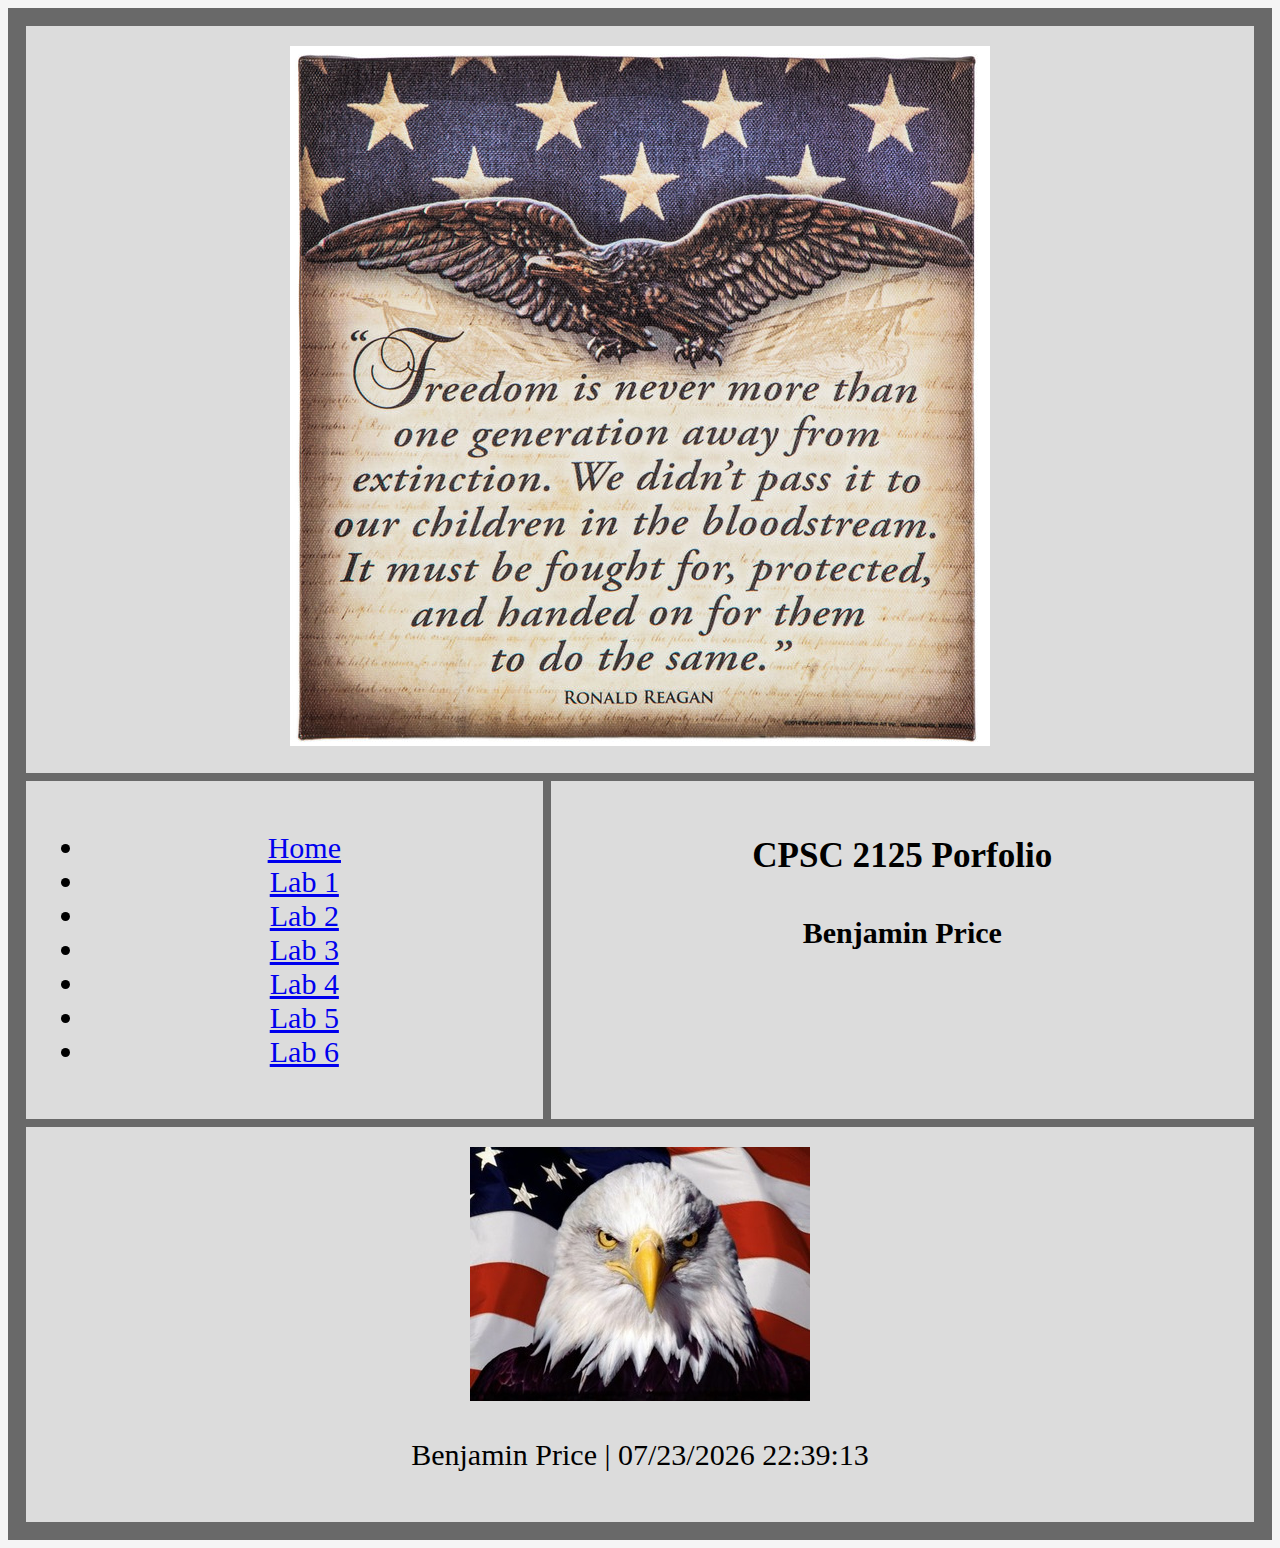
<file: index.html>
<!DOCTYPE html>
<html>
  <head>
    <meta charset="utf-8">
    <meta name="viewport" content="width=device-width">
    <title>CPSC 2125 Portfolio</title>
    <link href="style.css" rel="stylesheet" type="text/css" />
  </head>

  <body>
  <div class="grid-container">
  
  <div class="grid-item item1">
  <header><img src="Images/freedom.jpg"></header>
  </div>

  <div class="grid-item item2">  
  <main>
    <ul>
      <li><a href="index.html">Home</a> </li>
      <li><a href="lab1.html">Lab 1</a> </li>
      <li><a href="lab2.html">Lab 2</a> </li>
      <li><a href="lab3.html">Lab 3</a> </li>
      <li><a href="lab4.html">Lab 4</a> </li>
      <li><a href="lab5.html">Lab 5</a> </li>
      <li><a href="lab6.html">Lab 6</a> </li>
  </div>

  <div class="grid-item item3">
    <h3>CPSC 2125 Porfolio</h1>
    <h4>Benjamin Price</h2>
  </div>

    <script src="script.js"></script>
    </ul>
  </main>
  <div class="grid-item item4">
  <footer>
    <img src="Images/Eagle.jpg">
    <p id="dateUpdate">
      Benjamin Price | 
      <script>
        var dateString = document.lastModified;
        document.getElementById("dateUpdate").innerHTML =  "Benjamin Price | " + dateString;
      </script>
    </p>
  </footer>
  </div>

  </div>
  </body>
</html>
</file>
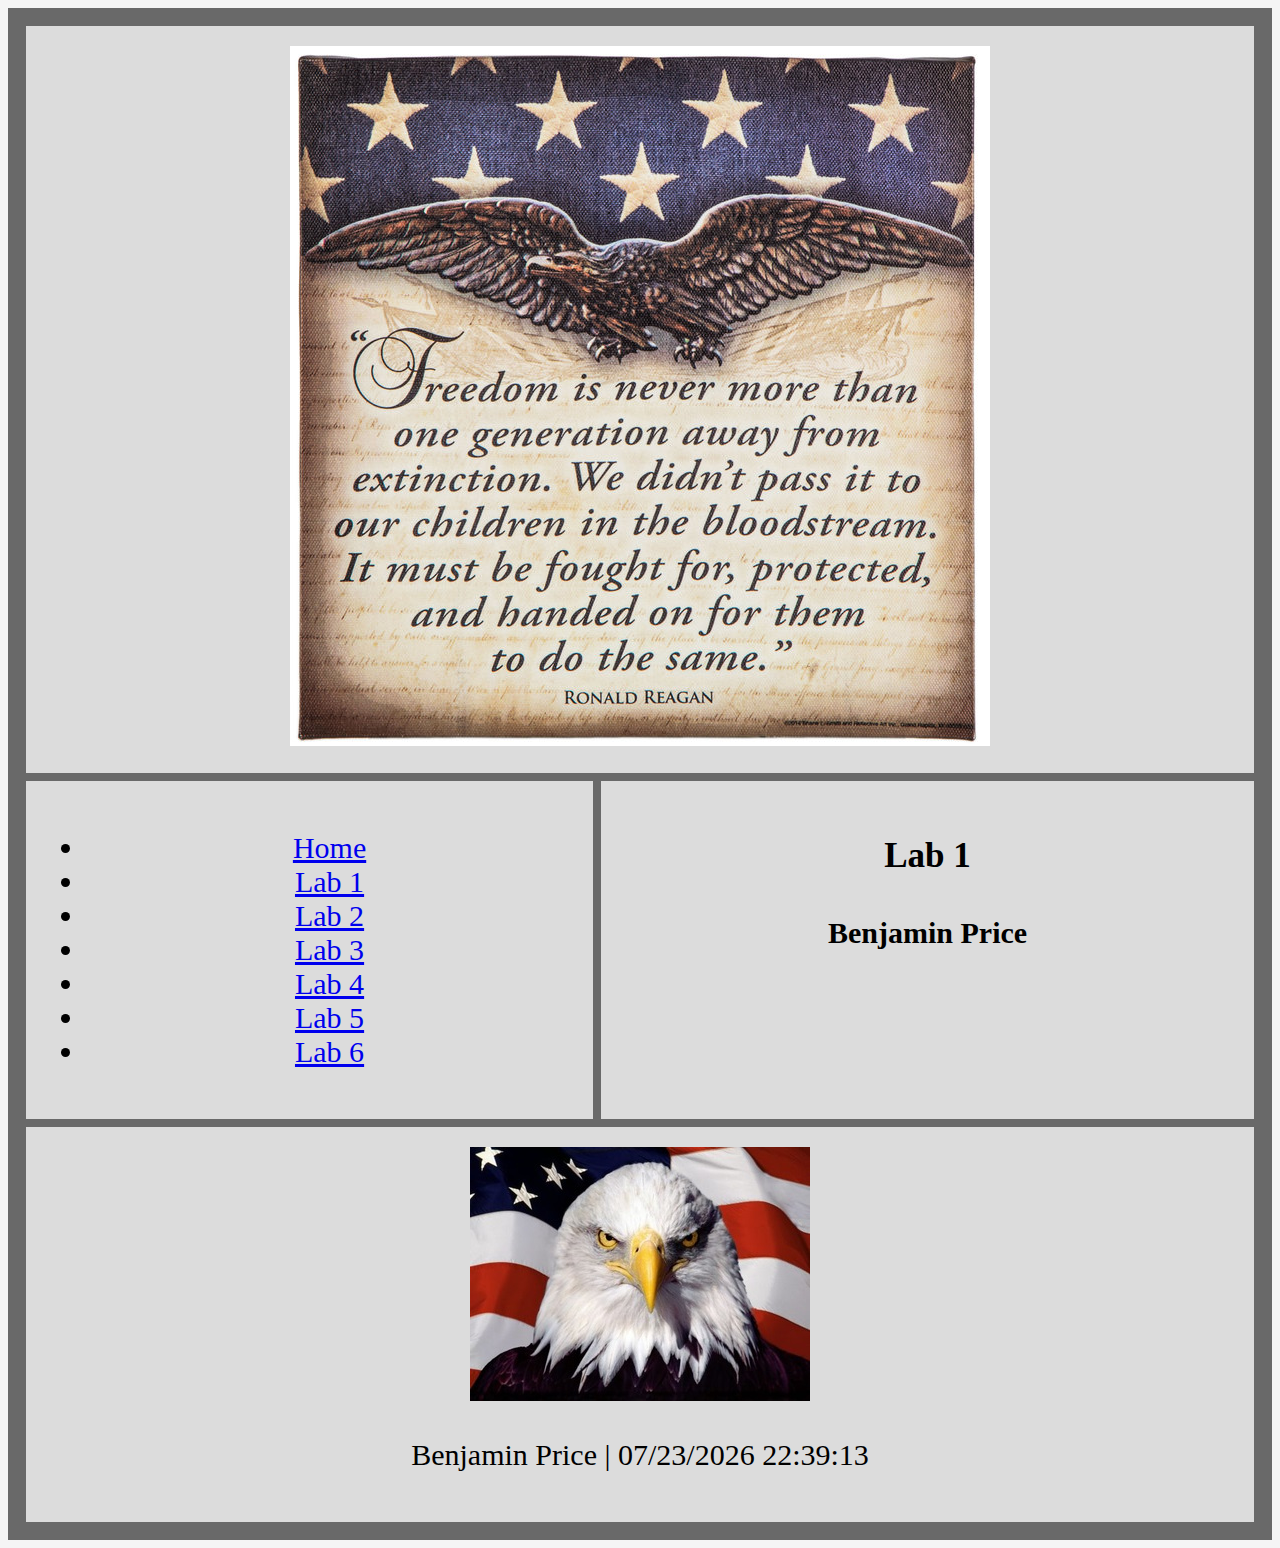
<file: lab1.html>
<!DOCTYPE html>
<html>
  <head>
    <meta charset="utf-8">
    <meta name="viewport" content="width=device-width">
    <title>CPSC 2125 Portfolio</title>
    <link href="style.css" rel="stylesheet" type="text/css" />
  </head>

  <body>
  <div class="grid-container">
  
  <div class="grid-item item1">
  <header><img src="Images/freedom.jpg"></header>
  </div>

  <div class="grid-item item2">  

  <main>
    <ul>
      <li><a href="index.html">Home</a> </li>
      <li><a href="lab1.html">Lab 1</a> </li>
      <li><a href="lab2.html">Lab 2</a> </li>
      <li><a href="lab3.html">Lab 3</a> </li>
      <li><a href="lab4.html">Lab 4</a> </li>
      <li><a href="lab5.html">Lab 5</a> </li>
      <li><a href="lab6.html">Lab 6</a> </li>
  </div>

  <div class="grid-item item3">
    <h3>Lab 1</h1>
    <h4>Benjamin Price</h2>
  </div>

    <script src="script.js"></script>
    </ul>
  </main>
  <div class="grid-item item4">
   <footer>
    <img src="Images/Eagle.jpg">
    <p id="dateUpdate">
      Benjamin Price | 
      <script>
        var dateString = document.lastModified;
        document.getElementById("dateUpdate").innerHTML =  "Benjamin Price | " + dateString;
      </script>
    </p>
  </footer>
  </div>

  </div>
  </body>
</html>
</file>
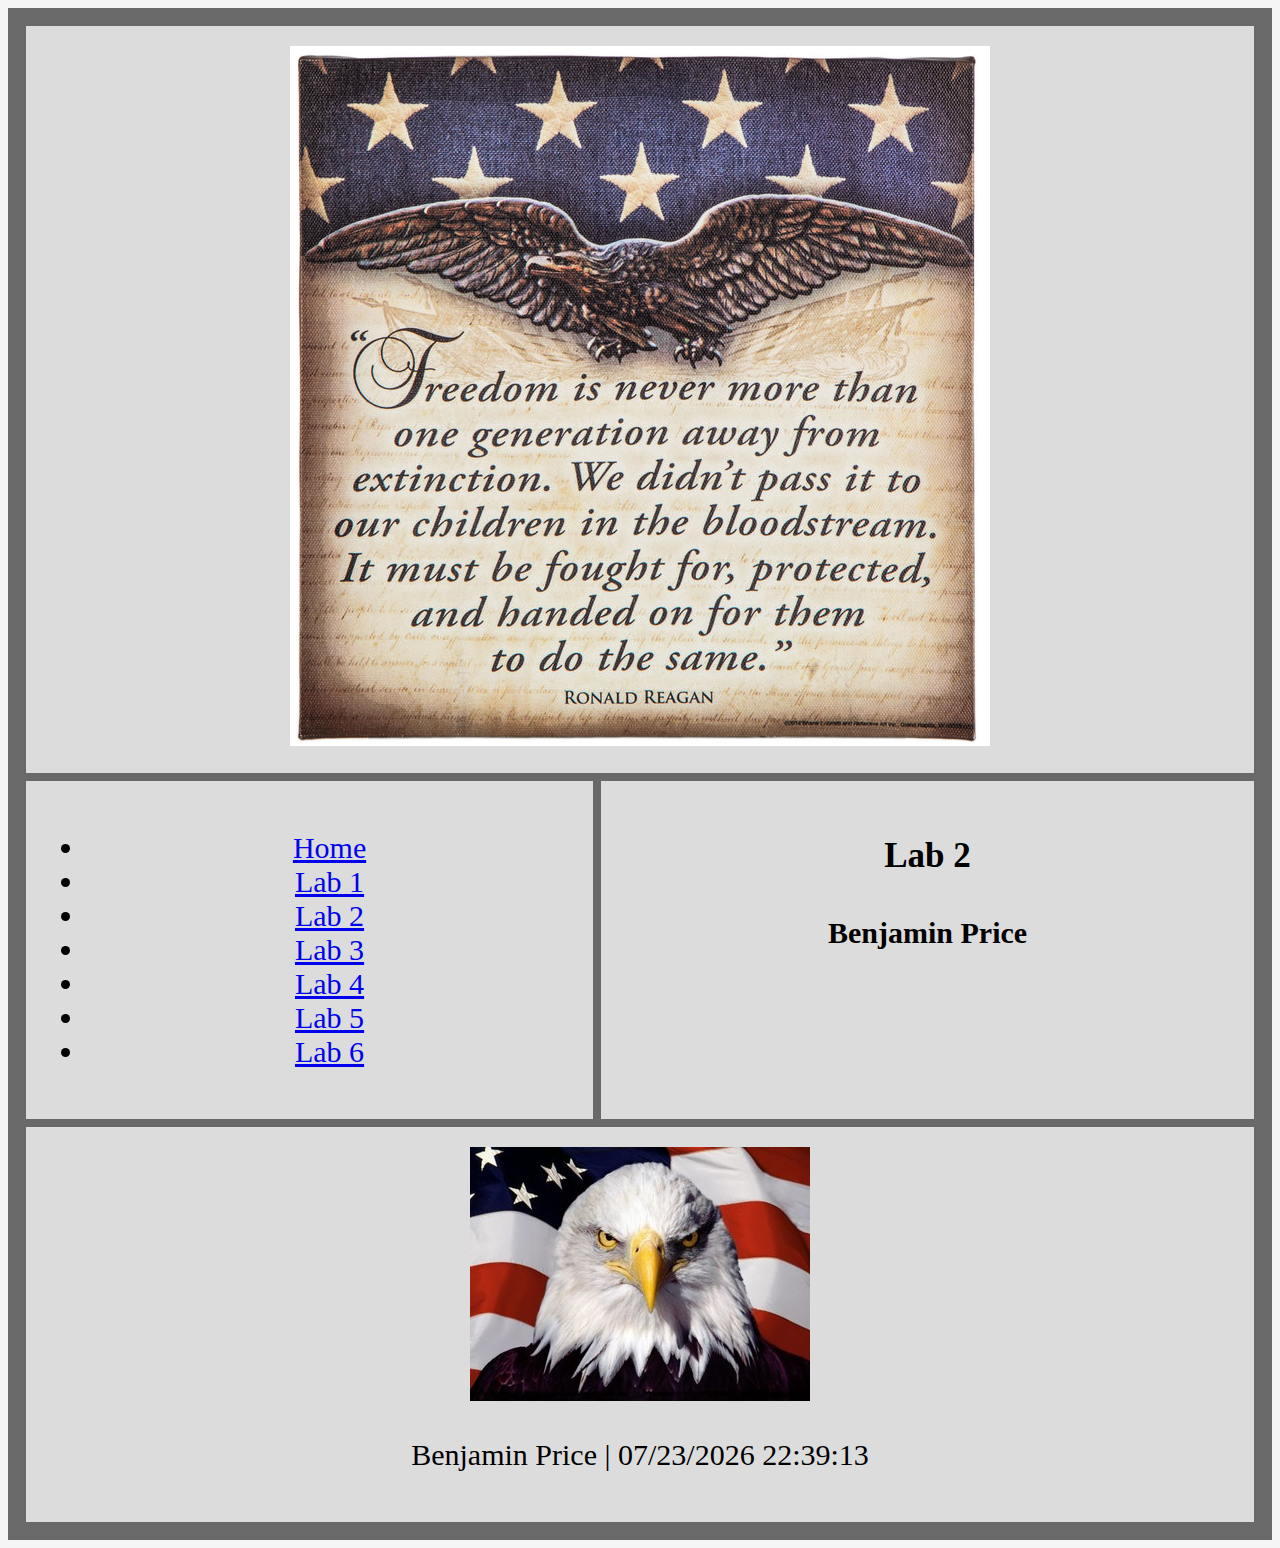
<file: lab2.html>
<!DOCTYPE html>
<html>
  <head>
    <meta charset="utf-8">
    <meta name="viewport" content="width=device-width">
    <title>CPSC 2125 Portfolio</title>
    <link href="style.css" rel="stylesheet" type="text/css" />
  </head>

  <body>
  <div class="grid-container">
  
  <div class="grid-item item1">
  <header><img src="Images/freedom.jpg"></header>
  </div>

  <div class="grid-item item2">  

  <main>
    <ul>
      <li><a href="index.html">Home</a> </li>
      <li><a href="lab1.html">Lab 1</a> </li>
      <li><a href="lab2.html">Lab 2</a> </li>
      <li><a href="lab3.html">Lab 3</a> </li>
      <li><a href="lab4.html">Lab 4</a> </li>
      <li><a href="lab5.html">Lab 5</a> </li>
      <li><a href="lab6.html">Lab 6</a> </li>
  </div>

  <div class="grid-item item3">
    <h3>Lab 2</h1>
    <h4>Benjamin Price</h2>
  </div>

    <script src="script.js"></script>
    </ul>
  </main>
  <div class="grid-item item4">
  <footer>
    <img src="Images/Eagle.jpg">
    <p id="dateUpdate">
      Benjamin Price | 
      <script>
        var dateString = document.lastModified;
        document.getElementById("dateUpdate").innerHTML =  "Benjamin Price | " + dateString;
      </script>
    </p>
  </footer>
  </div>

  </div>
  </body>
</html>
</file>
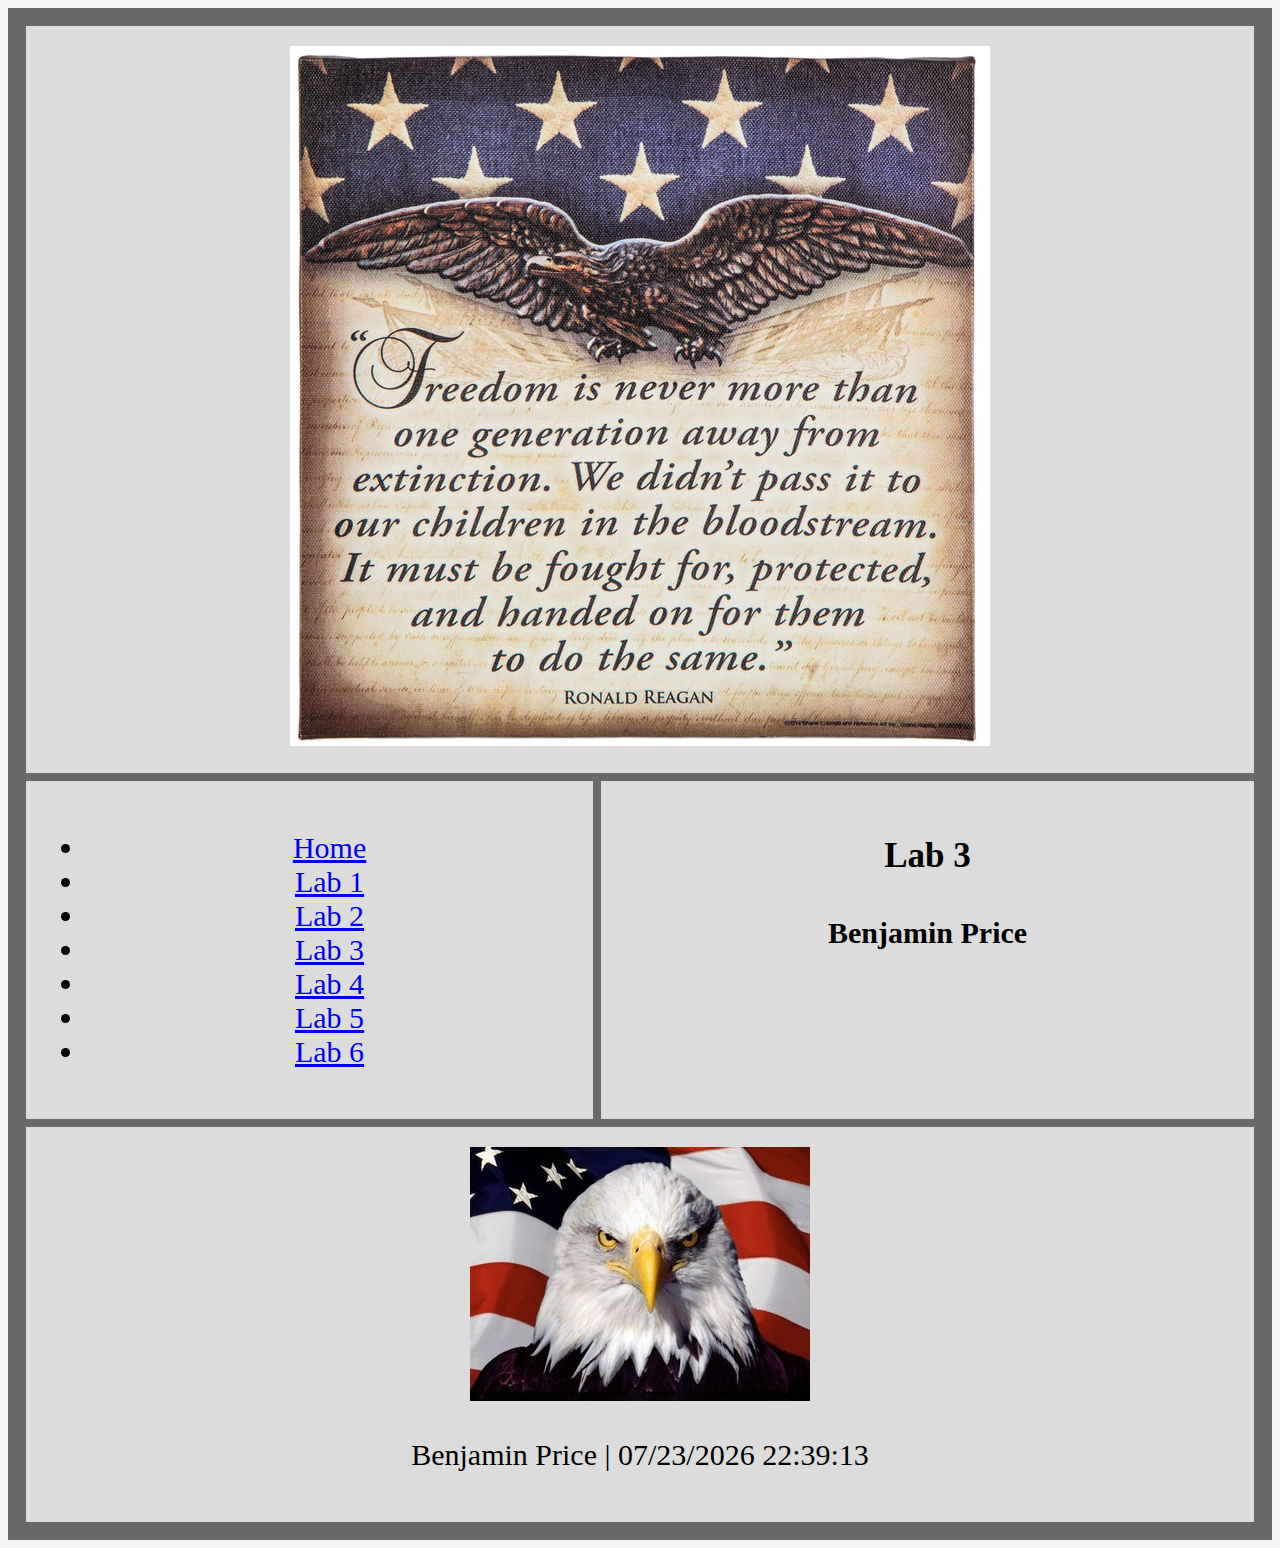
<file: lab3.html>
<!DOCTYPE html>
<html>
  <head>
    <meta charset="utf-8">
    <meta name="viewport" content="width=device-width">
    <title>CPSC 2125 Portfolio</title>
    <link href="style.css" rel="stylesheet" type="text/css" />
  </head>

  <body>
  <div class="grid-container">
  
  <div class="grid-item item1">
  <header><img src="Images/freedom.jpg"></header>
  </div>

  <div class="grid-item item2">  

  <main>
    <ul>
      <li><a href="index.html">Home</a> </li>
      <li><a href="lab1.html">Lab 1</a> </li>
      <li><a href="lab2.html">Lab 2</a> </li>
      <li><a href="lab3.html">Lab 3</a> </li>
      <li><a href="lab4.html">Lab 4</a> </li>
      <li><a href="lab5.html">Lab 5</a> </li>
      <li><a href="lab6.html">Lab 6</a> </li>
  </div>

  <div class="grid-item item3">
    <h3>Lab 3</h1>
    <h4>Benjamin Price</h2>
  </div>

    <script src="script.js"></script>
    </ul>
  </main>
  <div class="grid-item item4">
  <footer>
    <img src="Images/Eagle.jpg">
    <p id="dateUpdate">
      Benjamin Price | 
      <script>
        var dateString = document.lastModified;
        document.getElementById("dateUpdate").innerHTML =  "Benjamin Price | " + dateString;
      </script>
    </p>
  </footer>
  </div>

  </div>
  </body>
</html>
</file>
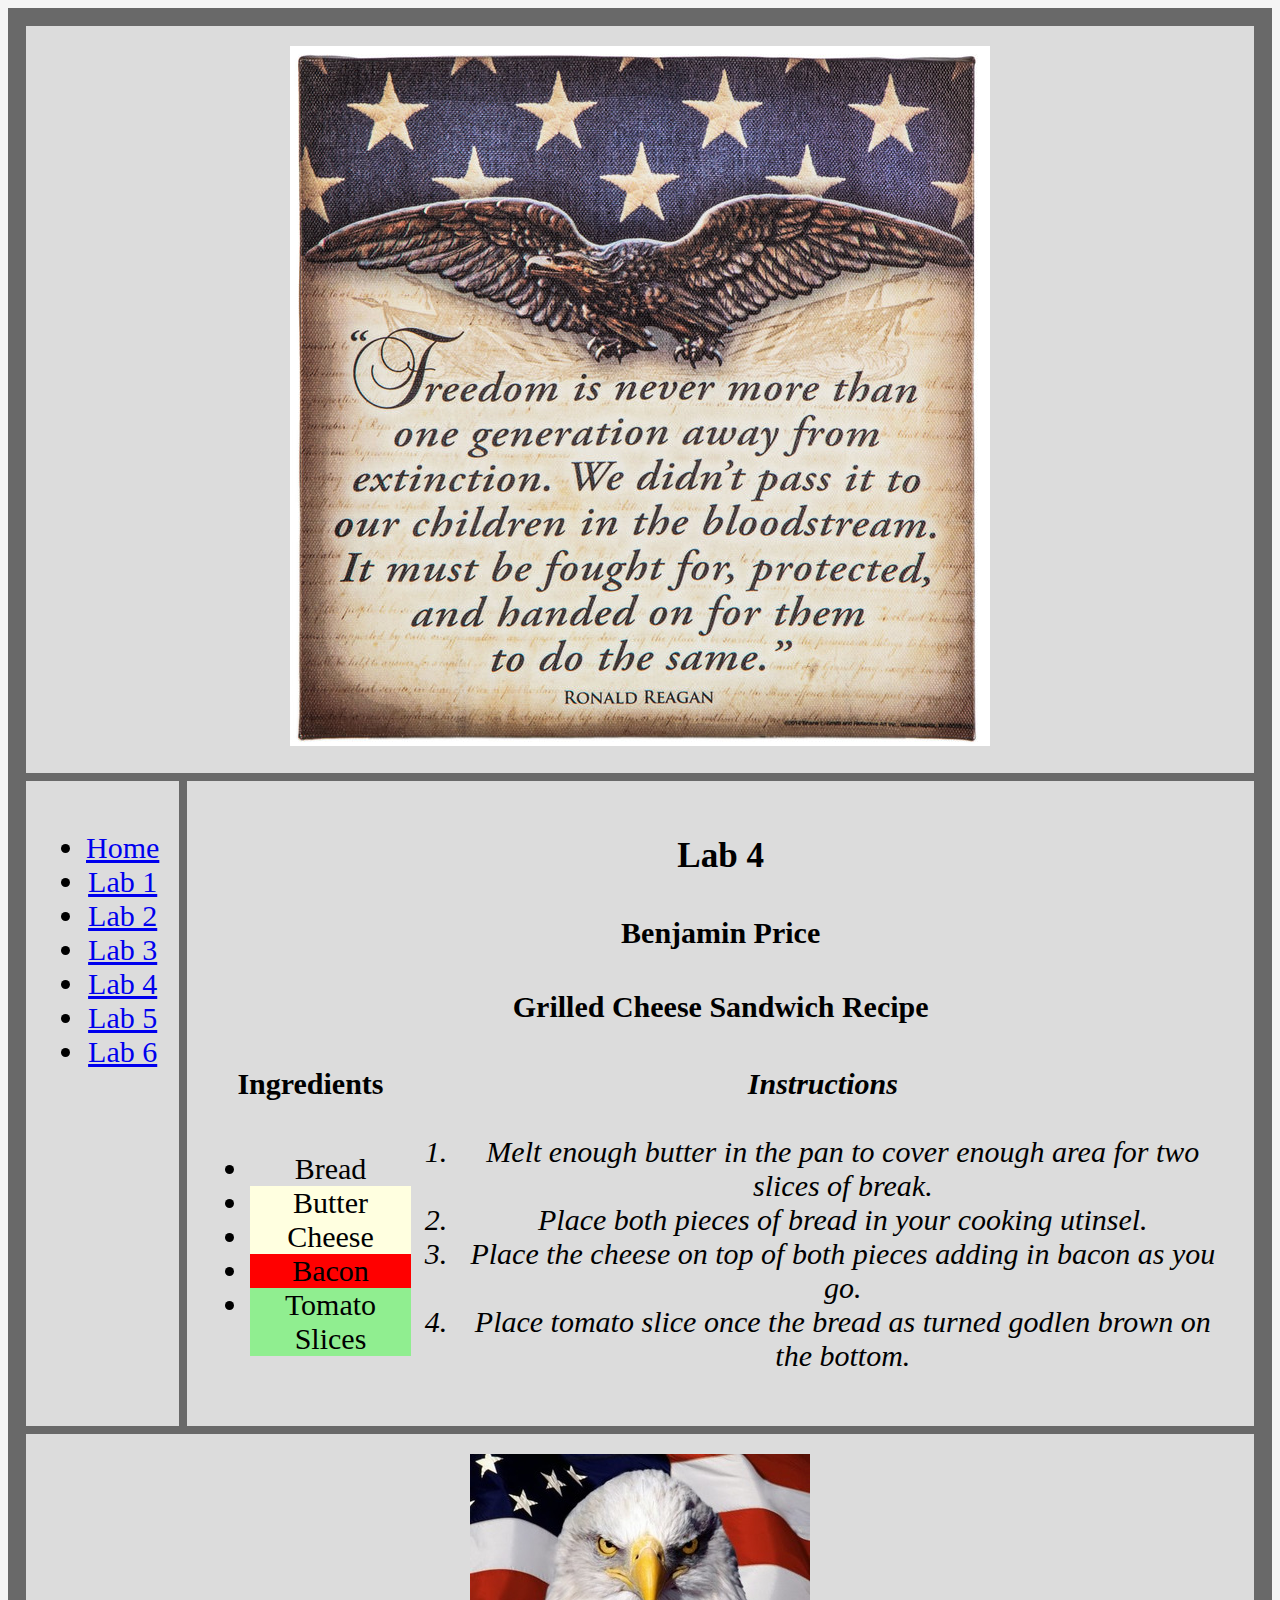
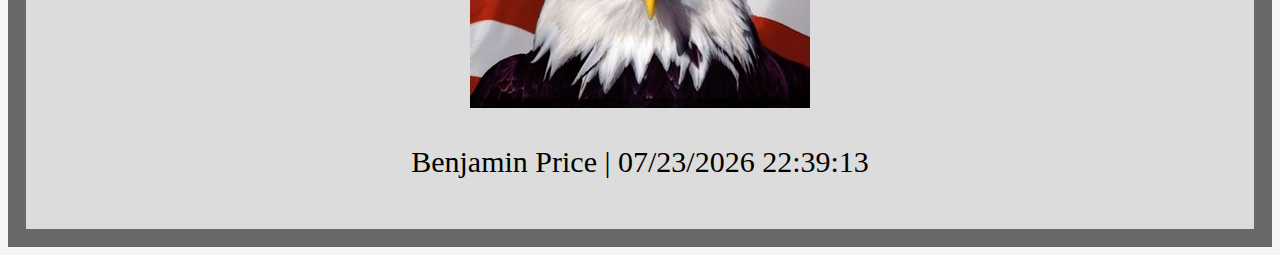
<file: lab4.html>
<!DOCTYPE html>
<html>
  <head>
    <meta charset="utf-8">
    <meta name="viewport" content="width=device-width">
    <title>CPSC 2125 Portfolio</title>
    <link href="style.css" rel="stylesheet" type="text/css" />
  </head>

  <body>
  <div class="grid-container">
  
  <div class="grid-item item1">
  <header><img src="Images/freedom.jpg"></header>
  </div>

  <div class="grid-item item2">  
  <main>
    <ul>
      <li><a href="index.html">Home</a> </li>
      <li><a href="lab1.html">Lab 1</a> </li>
      <li><a href="lab2.html">Lab 2</a> </li>
      <li><a href="lab3.html">Lab 3</a> </li>
      <li><a href="lab4.html">Lab 4</a> </li>
      <li><a href="lab5.html">Lab 5</a> </li>
      <li><a href="lab6.html">Lab 6</a> </li>
    </ul>
  </div>

  <div class="grid-item item3">
    <h3>Lab 4</h3>
    <h4>Benjamin Price</h4>
    <h4>Grilled Cheese Sandwich Recipe</h4>
    <table>
      <tr>
        <th>Ingredients</th>
        <th class="italicfont">Instructions</th>
      </tr>
      <tr>
        <td>
        <ul>
          <li>Bread</li>
          <li class="dairy">Butter</li>
          <li class="dairy">Cheese</li>
          <li class="meat">Bacon</li>
          <li class="vegetable">Tomato Slices</li>
        </ul>
        </td>
        <td class="italicfont">
          <ol>
            <li>Melt enough butter in the pan to cover enough area for two slices of break.</li>
            <li>Place both pieces of bread in your cooking utinsel.</li>
            <li>Place the cheese on top of both pieces adding in bacon as you go.</li>
            <li>Place tomato slice once the bread as turned godlen brown on the bottom.</li>
          </ol>
        </td>
      </tr>
      </table>
 

    <script src="script.js"></script>
  </main>
  </div>

  <div class="grid-item item4">
    <footer>
      <img src="Images/Eagle.jpg">
      <p id="dateUpdate">
        Benjamin Price | 
          <script>
            var dateString = document.lastModified;
            document.getElementById("dateUpdate").innerHTML =  "Benjamin Price | " + dateString;
          </script>
      </p>
    </footer>
  </div>

  </div>
  </body>
</html>
</file>
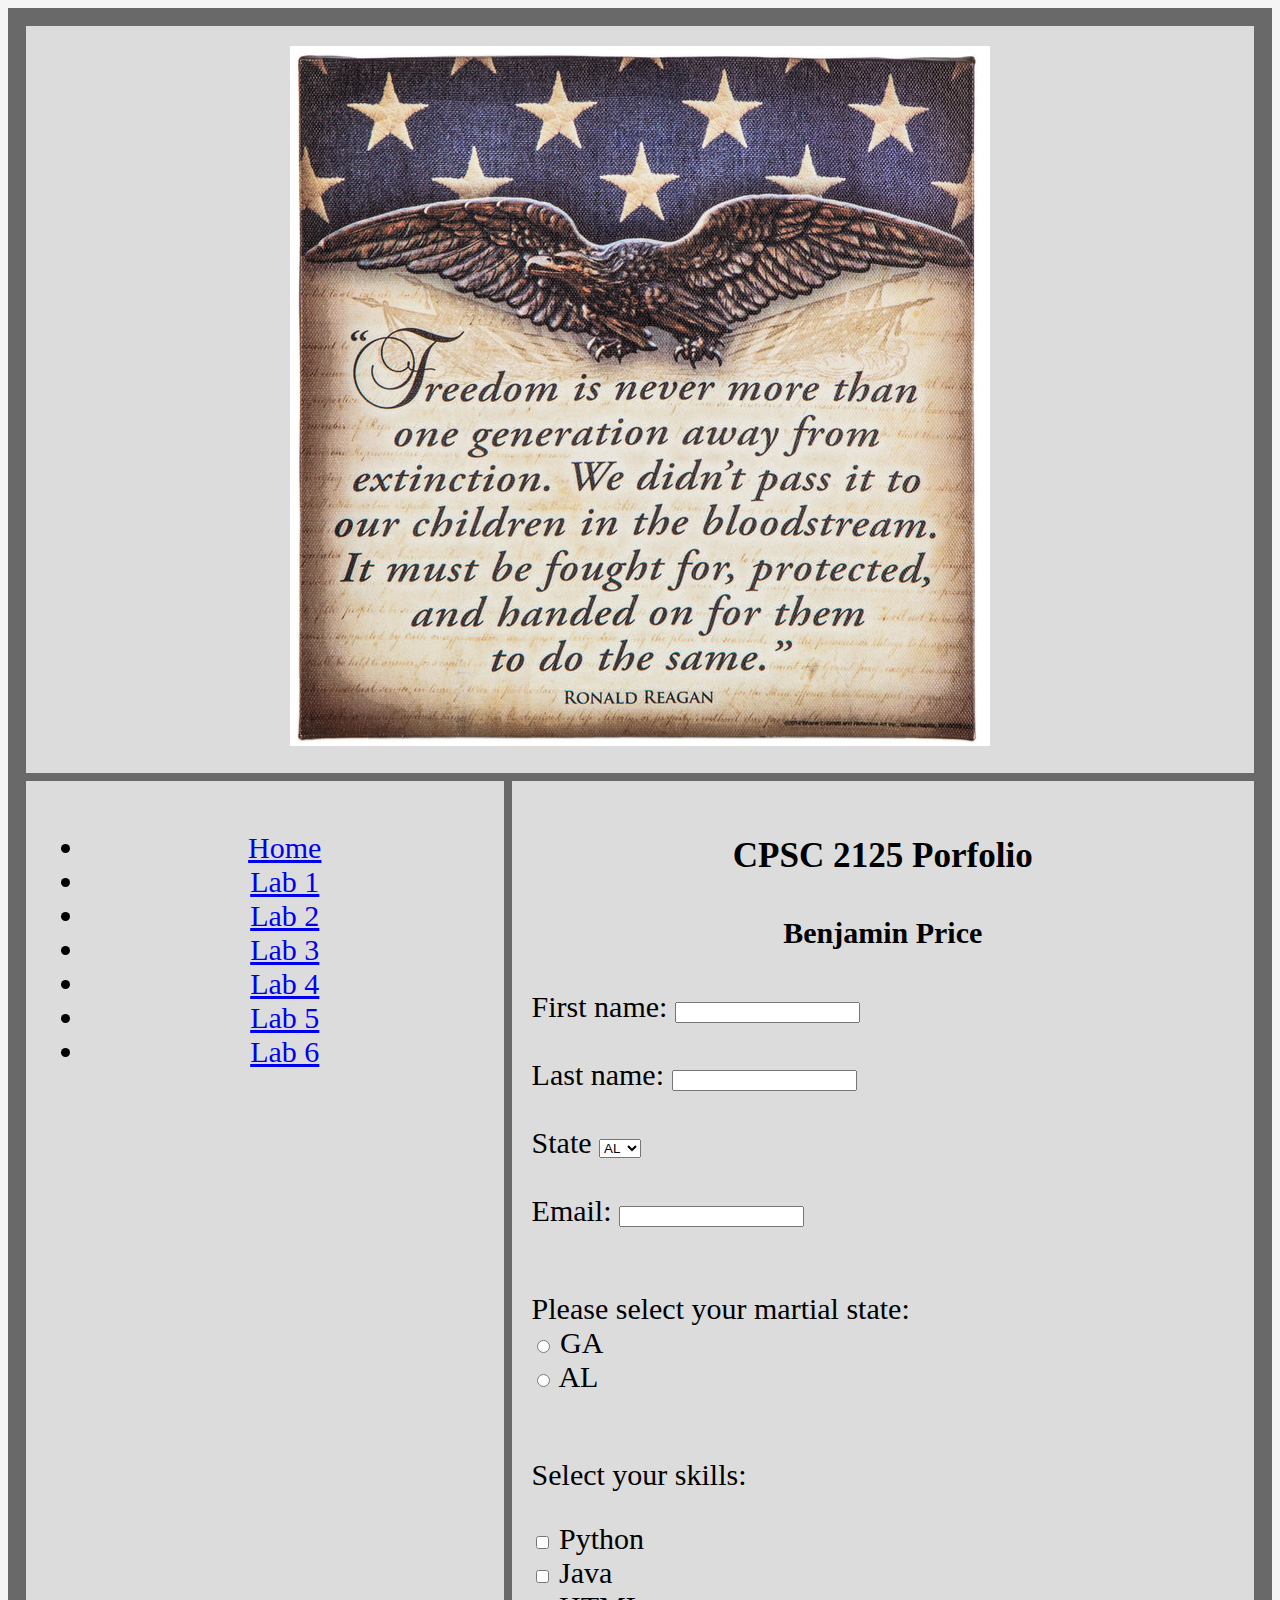
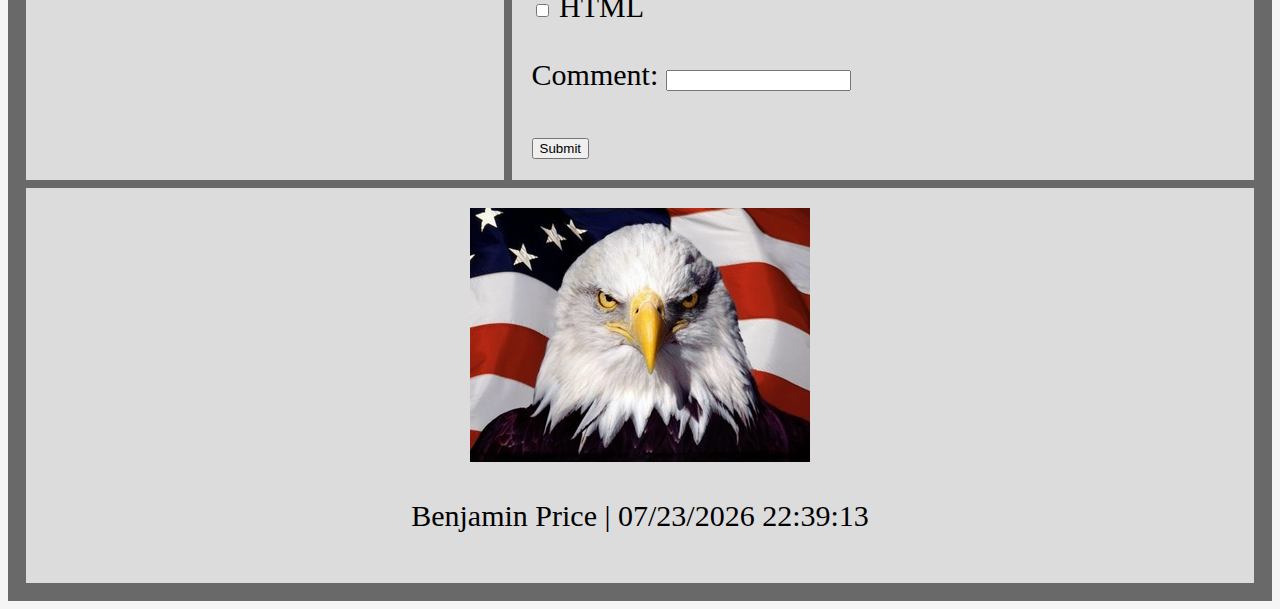
<file: lab5.html>
<!DOCTYPE html>
<html>
  <head>
    <meta charset="utf-8">
    <meta name="viewport" content="width=device-width">
    <title>CPSC 2125 Portfolio</title>
    <link href="style.css" rel="stylesheet" type="text/css" />
  </head>

  <body>
  <div class="grid-container">
  
  <header class="grid-item item1"><img src="Images/freedom.jpg"></header>



  <nav class="grid-item item2">
    <ul>
      <li><a href="index.html">Home</a> </li>
      <li><a href="lab1.html">Lab 1</a> </li>
      <li><a href="lab2.html">Lab 2</a> </li>
      <li><a href="lab3.html">Lab 3</a> </li>
      <li><a href="lab4.html">Lab 4</a> </li>
      <li><a href="lab5.html">Lab 5</a> </li>
      <li><a href="lab6.html">Lab 6</a> </li>
  </nav>


  <main class="grid-item item3">
    <h3>CPSC 2125 Porfolio</h1>
    <h4>Benjamin Price</h2>
    <form action="https://webdevbasics.net/scripts/yoga.php" method="POST" class="leftAlign">
      <label for="firt">First name:</label>
      <input type="text" id="fname" name="fname"><br><br>
      <label for="last">Last name:</label>
      <input type="text" id="lname" name="lname"><br><br>

      <label for="State">State</label>
      <select name="State" id="State">
        <option value="Alabama">AL</option>
        <option value="Florida">FL</option>
        <option value="Georgia">GA</option>
      </select><br><br>

      <label for="last">Email:</label>
      <input type="email" id="email" name="email"><br><br>

      <p>Please select your martial state:<br>
      <input type="radio" id="MSGeorgia" name="Martial State" value="Alabama">
      <label for="Georgia">GA</label><br>
      <input type="radio" id="MSAlabama" name="Martial State" value="Alabama">
      <label for="Alabama">AL</label><br><br>
      
      <p>Select your skills:</p>
      <input type="checkbox" id="skills" name="Python" value="Python">
      <label for="Python">Python</label><br>
      <input type="checkbox" id="skills" name="Java" value="Java">
      <label for="Java">Java</label><br>
      <input type="checkbox" id="skills" name="HTML" value="HTML">
      <label for="HTML">HTML</label><br><br>

      <label for="comment">Comment:</label>
      <input type="text" id="comment" name="comment"><br><br>

      <input type="submit" value="Submit">
    </form>

    <script src="script.js"></script>
    </ul>
  </main>
  <footer class="grid-item item4">
    <img src="Images/Eagle.jpg">
    <p id="dateUpdate">
      Benjamin Price | 
      <script>
        var dateString = document.lastModified;
        document.getElementById("dateUpdate").innerHTML =  "Benjamin Price | " + dateString;
      </script>
    </p>
  </footer>


  </div>
  </body>
</html>
</file>
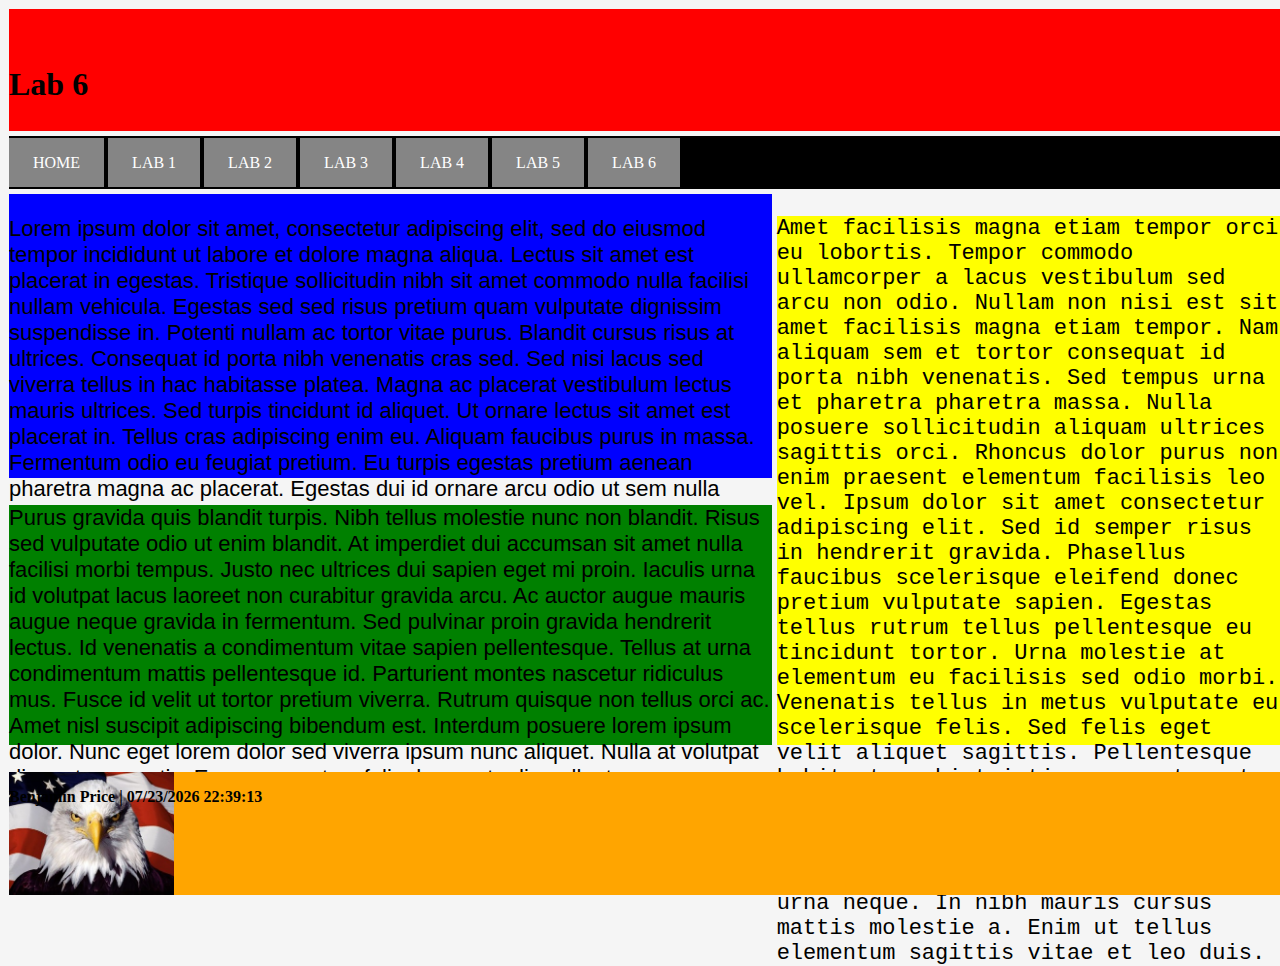
<file: lab6.html>
<!DOCTYPE html>
<html>
  <head>
    <meta charset="utf-8">
    <meta name="viewport" content="width=device-width">
    <title>CPSC 2125 Portfolio</title>
    <link href="lab6.css" rel="stylesheet" type="text/css" />
  </head>

  <body>
    <div class="grid-container">
    
    <header class="header">
      <br><br>
      <h1>Lab 6</h1>
    </header>
    
    <nav class="nav">
    
    <br>
    <a href="index.html">Home</a>
    <a href="lab1.html">Lab 1</a>
    <a href="lab2.html">Lab 2</a>
    <a href="lab3.html">Lab 3</a>
    <a href="lab4.html">Lab 4</a>
    <a href="lab5.html">Lab 5</a>
    <a href="lab6.html">Lab 6</a>

    </nav>

    <main class="section">
    <p>Lorem ipsum dolor sit amet, consectetur adipiscing elit, sed do eiusmod tempor incididunt ut labore et dolore magna aliqua. Lectus sit amet est placerat in egestas. Tristique sollicitudin nibh sit amet commodo nulla facilisi nullam vehicula. Egestas sed sed risus pretium quam vulputate dignissim suspendisse in. Potenti nullam ac tortor vitae purus. Blandit cursus risus at ultrices. Consequat id porta nibh venenatis cras sed. Sed nisi lacus sed viverra tellus in hac habitasse platea. Magna ac placerat vestibulum lectus mauris ultrices. Sed turpis tincidunt id aliquet. Ut ornare lectus sit amet est placerat in. Tellus cras adipiscing enim eu. Aliquam faucibus purus in massa. Fermentum odio eu feugiat pretium. Eu turpis egestas pretium aenean pharetra magna ac placerat. Egestas dui id ornare arcu odio ut sem nulla pharetra. Elit ullamcorper dignissim cras tincidunt lobortis feugiat vivamus at. Eu sem integer vitae justo eget magna fermentum iaculis. Nullam non nisi est sit.<p>
    </main>

    <p class="aside">
    Amet facilisis magna etiam tempor orci eu lobortis. Tempor commodo ullamcorper a lacus vestibulum sed arcu non odio. Nullam non nisi est sit amet facilisis magna etiam tempor. Nam aliquam sem et tortor consequat id porta nibh venenatis. Sed tempus urna et pharetra pharetra massa. Nulla posuere sollicitudin aliquam ultrices sagittis orci. Rhoncus dolor purus non enim praesent elementum facilisis leo vel. Ipsum dolor sit amet consectetur adipiscing elit. Sed id semper risus in hendrerit gravida. Phasellus faucibus scelerisque eleifend donec pretium vulputate sapien. Egestas tellus rutrum tellus pellentesque eu tincidunt tortor. Urna molestie at elementum eu facilisis sed odio morbi. Venenatis tellus in metus vulputate eu scelerisque felis. Sed felis eget velit aliquet sagittis. Pellentesque habitant morbi tristique senectus et netus et. Orci nulla pellentesque dignissim enim sit. Luctus venenatis lectus magna fringilla urna porttitor rhoncus dolor. Rhoncus mattis rhoncus urna neque. In nibh mauris cursus mattis molestie a. Enim ut tellus elementum sagittis vitae et leo duis.
    </p>

    <p class="article">
    Purus gravida quis blandit turpis. Nibh tellus molestie nunc non blandit. Risus sed vulputate odio ut enim blandit. At imperdiet dui accumsan sit amet nulla facilisi morbi tempus. Justo nec ultrices dui sapien eget mi proin. Iaculis urna id volutpat lacus laoreet non curabitur gravida arcu. Ac auctor augue mauris augue neque gravida in fermentum. Sed pulvinar proin gravida hendrerit lectus. Id venenatis a condimentum vitae sapien pellentesque. Tellus at urna condimentum mattis pellentesque id. Parturient montes nascetur ridiculus mus. Fusce id velit ut tortor pretium viverra. Rutrum quisque non tellus orci ac. Amet nisl suscipit adipiscing bibendum est. Interdum posuere lorem ipsum dolor. Nunc eget lorem dolor sed viverra ipsum nunc aliquet. Nulla at volutpat diam ut venenatis. Eu consequat ac felis donec et odio pellentesque.
    </p>

  <footer class="footer">
    <p id="dateUpdate">                                  
      Benjamin Price | 
      <script>
        var dateString = document.lastModified;
        document.getElementById("dateUpdate").innerHTML =  "Benjamin Price | " + dateString;
      </script>
    </p>
  </footer>

  </div>
  </body>
</html>
</file>
<file: style.css>
img {
  margin-left: auto;
  margin-right: auto;
  width: ;
}

body {
  background: whitesmoke;
  font-family: 'Times New Roman', Times, serif
}

.grid-container {
  display: grid;
  grid-gap: 8px;
  background-color: dimgrey;
  padding: 18px;
}

.grid-item {
  background-color: gainsboro;
  text-align: center;
  padding: 20px;
  font-size: 30px;
}

.item1 {
  grid-column: 1 / span 2;
  grid-row: 1;
}

.item2 {
  grid-column: 1;
  grid-row: 2;
}

.item3 {
  grid-column: 2;
  grid-row: 2;
}

.item4 {
  grid-column: 1 / span 2;
  grid-row: 3;
}

.italicfont {
  font-style: italic;
}

.meat {
  background-color: red;
}

.vegetable {
  background-color: lightgreen;
}

.dairy {
  background-color: lightyellow;
}

.leftAlign {
  justify-content: left;
  text-align: left;
}
</file>
<file: lab6.css>
img {
  margin-left: auto;
  margin-right: auto;
  width: ;
}

body {
  background: whitesmoke;
  font-family: 'Times New Roman', Times, serif
}

.grid-container {
  display: grid;
  height: 97vh;
  width: 98vw;
  background-color: inherit;
  padding: 1px;
  grid-template-areas: 
  'header header header header header ' 
  'nav nav nav nav nav '
  'section section section aside aside' 
  'section section section aside aside' 
  'article article article aside aside' 
  'article article article aside aside'
  'footer footer footer footer footer ';
  grid-template-columns: 20% 20% 20% 20% 20%;
  grid-template-rows: 14% 6% 15% 17% 17% 15% 14%;
  grid-column-gap: 5px;
  grid-row-gap: 5px;
}

.grid-item {
  text-align: center;
  padding: ;
  font-size: 30px;
}

.header {
  font-family:   'Times New Roman', Times, serif;
  background-color: red;
  grid-area: header;
}

.nav {
  font-family:  fantasy;
  background-color: black;
  grid-area: nav;
}

.section {
  font-family:  'Franklin Gothic Medium', 'Arial Narrow', Arial, sans-serif;
  font-size: 22px;
  background-color: blue;
  grid-area: section;
}

.aside {
  font-family:  'Courier New', Courier, monospace;
  font-size: 22px;
  background-color: yellow;
  grid-area: aside;
}

.article {
  font-family:  'Segoe UI', Tahoma, Geneva, Verdana, sans-serif;
  font-size: 22px;
  background-color: green;
  grid-area: article;
}

.footer {
  background-color: orange;
  background-image: url("Images/Eagle.jpg");
  background-repeat: no-repeat;
  background-size: contain;
  tab-size: 4;
  font-weight: bold;
  grid-area: footer;
  object-fit: contain;
  width: 100%;
  height: 100%;
}

a {
  background-color: rgb(133, 133, 133);
  color: white;
  text-decoration: none;
  text-transform: uppercase;
  padding: 1em 1.5em;
}
</file>
